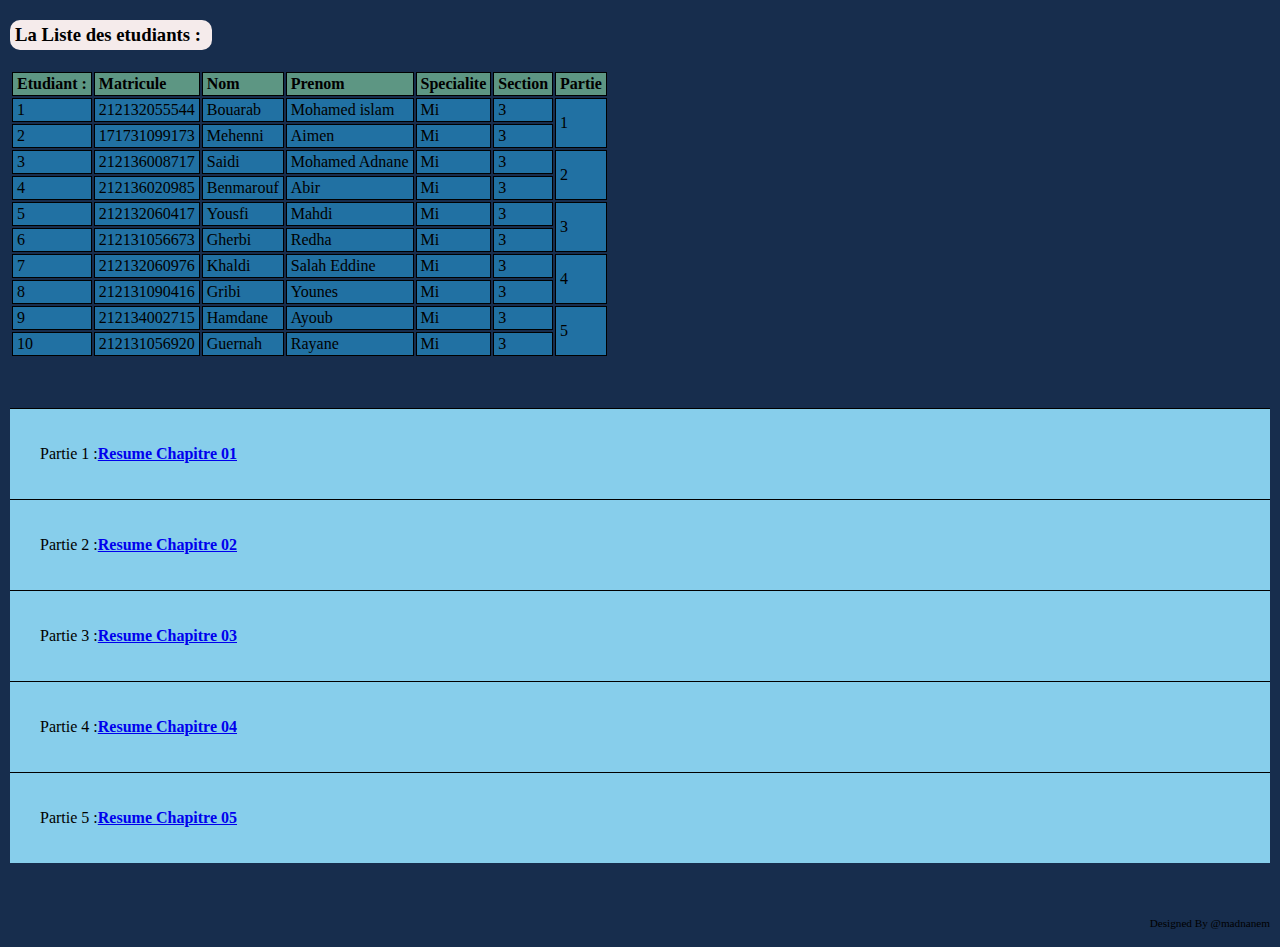
<file: index.html>
<!DOCTYPE html>
<html lang="en">
<head>
    <meta charset="UTF-8">
    <meta http-equiv="X-UA-Compatible" content="IE=edge">
    <meta name="viewport" content="width=device-width, initial-scale=1.0">
    <title>TIC</title>

    <link rel="stylesheet" href="./style.css">
</head>
<body>

    <h3>La Liste des etudiants : </h3>
    <table>
        <tr>
            <th> Etudiant : </th>
            <th> Matricule </th>
            <th> Nom </th>
            <th> Prenom </th>
            <th> Specialite </th>
            <th> Section </th>
            <th> Partie </th>
        </tr>
        <tr>
            <TD> 1 </TD>
            <td> 212132055544 </td>
            <td> Bouarab </td>
            <td> Mohamed islam </td>
            <td> Mi </td>
            <td> 3 </td>
            <td rowspan="2"> 1 </td>
        </tr>
        <tr>
            <td> 2 </td>
            <td> 171731099173</td>
            <td> Mehenni </td>
            <td> Aimen </td>
            <td> Mi </td>
            <td> 3 </td>
             
        </tr>
        <tr>
            <td> 3 </td>
            <td> 212136008717 </td>
            <td> Saidi </td>
            <td> Mohamed Adnane </td>
            <td> Mi </td> 
            <td> 3 </td>
            <td rowspan="2"> 2 </td>
        </tr>
        <tr>
            <td> 4 </td>
            <td> 212136020985 </td>
            <td> Benmarouf </td>
            <td> Abir </td>
            <td> Mi </td>
            <td> 3 </td>
             
        </tr>
        <tr>
            <td> 5 </td>
            <td> 212132060417</td>
            <td> Yousfi </td>
            <td> Mahdi </td>
            <td> Mi </td>
            <td> 3 </td>
            <td rowspan="2"> 3 </td>
        </tr>
        <tr>
            <td> 6 </td>
            <td> 212131056673</td>
            <td> Gherbi</td>
            <td> Redha </td>
            <td> Mi </td>
            <td> 3 </td>
            
        </tr>
        <tr>
            <td> 7 </td>
            <td> 212132060976</td>
            <td>  Khaldi </td>
            <td> Salah Eddine </td>
            <td> Mi </td>
            <td> 3 </td>
            <td rowspan="2"> 4 </td>
        </tr>
        <tr>
            <td> 8 </td>
            <td> 212131090416</td>
            <td> Gribi </td>
            <td> Younes </td>
            <td> Mi </td>
            <td> 3 </td>
             
        </tr>
        <tr>
            <td> 9 </td>
            <td> 212134002715</td>
            <td> Hamdane </td>
            <td> Ayoub </td>
            <td> Mi </td>
            <td> 3 </td>
            <td rowspan="2"> 5 </td>
        </tr>
        <tr > 
            <td> 10 </td>
            <td> 212131056920</td>
            <td> Guernah </td>
            <td> Rayane </td>
            <td> Mi </td>
            <td> 3 </td>
        </tr>
    </table>

    <ul>
        <li> Partie 1 : <a href="Chapitre 1.pdf"> Resume Chapitre 01</a></li>
        <li> Partie 2 : <a href="Chapitre 2.pdf"> Resume Chapitre 02</a></li>
        <li> Partie 3 : <a href="Chapitre 3.pdf"> Resume Chapitre 03</a></li>
        <li> Partie 4 : <a href="Chapitre 4.pdf"> Resume Chapitre 04</a></li>
        <li> Partie 5 : <a href="Chapitre 5.pdf"> Resume Chapitre 05</a></li>
    </ul>

    <br>
    <br>
    <br>
    <P>Designed By @madnanem</P>
    <br>
</body>
</html>
</file>
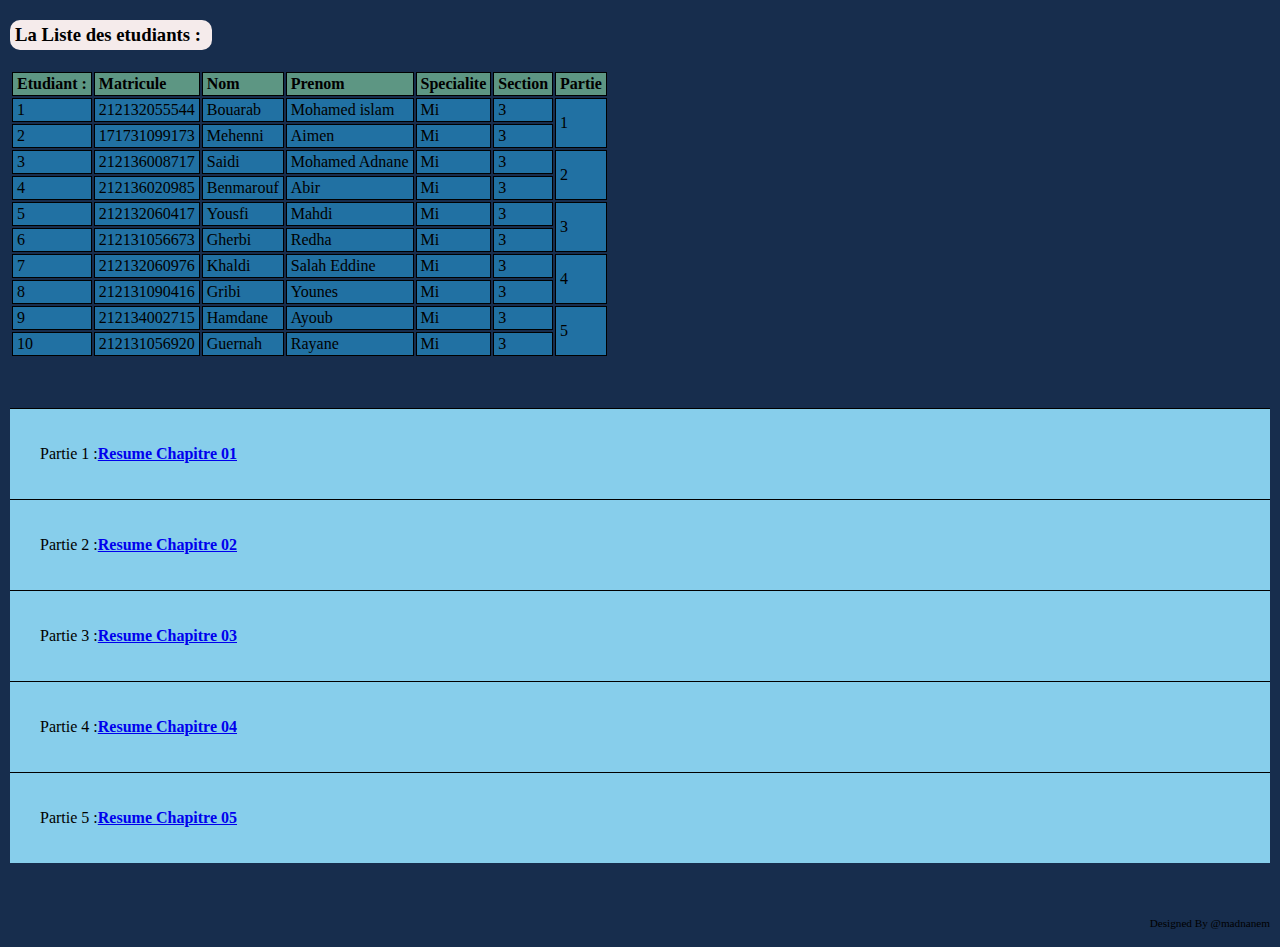
<file: home.html>
<!DOCTYPE html>
<html lang="en">
<head>
    <meta charset="UTF-8">
    <meta http-equiv="X-UA-Compatible" content="IE=edge">
    <meta name="viewport" content="width=device-width, initial-scale=1.0">
    <title>TIC</title>

    <link rel="stylesheet" href="./style.css">
</head>
<body>

    <h3>La Liste des etudiants : </h3>
    <table>
        <tr>
            <th> Etudiant : </th>
            <th> Matricule </th>
            <th> Nom </th>
            <th> Prenom </th>
            <th> Specialite </th>
            <th> Section </th>
            <th> Partie </th>
        </tr>
        <tr>
            <TD> 1 </TD>
            <td> 212132055544 </td>
            <td> Bouarab </td>
            <td> Mohamed islam </td>
            <td> Mi </td>
            <td> 3 </td>
            <td rowspan="2"> 1 </td>
        </tr>
        <tr>
            <td> 2 </td>
            <td> 171731099173</td>
            <td> Mehenni </td>
            <td> Aimen </td>
            <td> Mi </td>
            <td> 3 </td>
             
        </tr>
        <tr>
            <td> 3 </td>
            <td> 212136008717 </td>
            <td> Saidi </td>
            <td> Mohamed Adnane </td>
            <td> Mi </td> 
            <td> 3 </td>
            <td rowspan="2"> 2 </td>
        </tr>
        <tr>
            <td> 4 </td>
            <td> 212136020985 </td>
            <td> Benmarouf </td>
            <td> Abir </td>
            <td> Mi </td>
            <td> 3 </td>
             
        </tr>
        <tr>
            <td> 5 </td>
            <td> 212132060417</td>
            <td> Yousfi </td>
            <td> Mahdi </td>
            <td> Mi </td>
            <td> 3 </td>
            <td rowspan="2"> 3 </td>
        </tr>
        <tr>
            <td> 6 </td>
            <td> 212131056673</td>
            <td> Gherbi</td>
            <td> Redha </td>
            <td> Mi </td>
            <td> 3 </td>
            
        </tr>
        <tr>
            <td> 7 </td>
            <td> 212132060976</td>
            <td>  Khaldi </td>
            <td> Salah Eddine </td>
            <td> Mi </td>
            <td> 3 </td>
            <td rowspan="2"> 4 </td>
        </tr>
        <tr>
            <td> 8 </td>
            <td> 212131090416</td>
            <td> Gribi </td>
            <td> Younes </td>
            <td> Mi </td>
            <td> 3 </td>
             
        </tr>
        <tr>
            <td> 9 </td>
            <td> 212134002715</td>
            <td> Hamdane </td>
            <td> Ayoub </td>
            <td> Mi </td>
            <td> 3 </td>
            <td rowspan="2"> 5 </td>
        </tr>
        <tr > 
            <td> 10 </td>
            <td> 212131056920</td>
            <td> Guernah </td>
            <td> Rayane </td>
            <td> Mi </td>
            <td> 3 </td>
        </tr>
    </table>

    <ul>
        <li> Partie 1 : <a href="Chapitre 1.pdf"> Resume Chapitre 01</a></li>
        <li> Partie 2 : <a href="Chapitre 2.pdf"> Resume Chapitre 02</a></li>
        <li> Partie 3 : <a href="Chapitre 3.pdf"> Resume Chapitre 03</a></li>
        <li> Partie 4 : <a href="Chapitre 4.pdf"> Resume Chapitre 04</a></li>
        <li> Partie 5 : <a href="Chapitre 5.pdf"> Resume Chapitre 05</a></li>
    </ul>

    <br>
    <br>
    <br>
    <P>Designed By @madnanem</P>
    <br>
</body>
</html>
</file>
<file: style.css>
*
{
    padding: 0;
    margin: 0;
    background-color: rgb(23, 45, 77);
}

h3
{
    margin: 20px 10px;
    background-color: rgb(245, 235, 235);
    width: 192px;
    padding: 4px 5px;
    border-radius: 10px;
}

table
{
    margin-left: 10px;
    margin-bottom: 50px;
}

th, td 
{
    border: 1px solid black;
    background-color: #248ac1bd;
    padding: 2px 4px;
    text-align: left;
}

th{
    background-color: rgb(93, 150, 131);
}

li
{
    margin-left: 10px;
    margin-right: 10px;
    padding-left: 30px;
    display: flex;
    align-items: center;
    height: 10vh; 
    background: skyblue;
    border-top: 1px solid;

}

p
{
    font-size: 0.7rem;
    text-align: end;
    margin-right: 10px;
}
 
a
{
    background-color: transparent;
    font-weight: bold;

}
</file>
